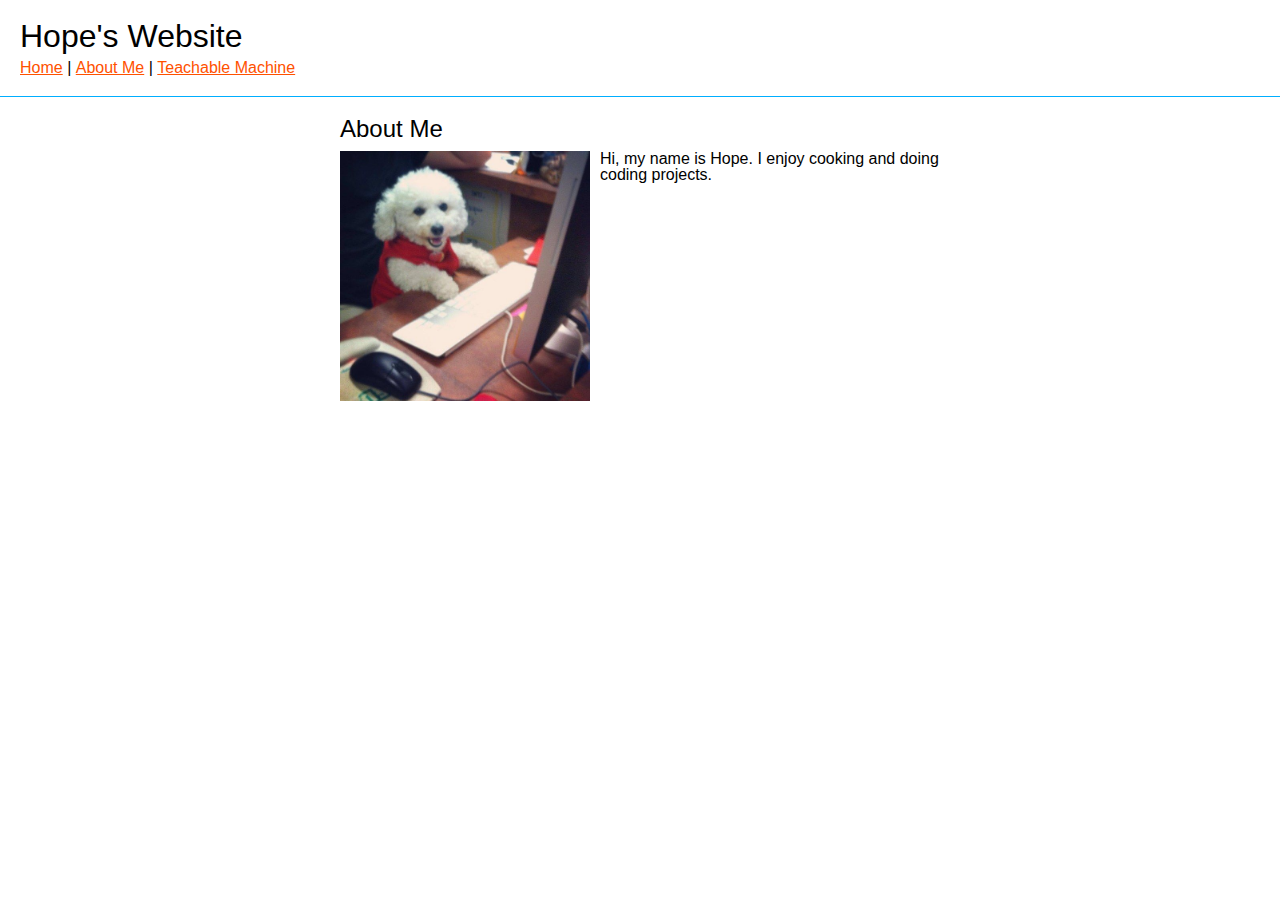
<file: aboutme.html>
<!DOCTYPE html>
<html>

<head>
  <meta charset="utf-8">
  <meta name="viewport" content="width=device-width">
  <title>Hope's Website</title>
  <link href="reset.css" rel="stylesheet" type="text/css" />
  <link href="style.css" rel="stylesheet" type="text/css" />

</head>

<body>
  <header>
    <h1>Hope's Website</h1>
    <nav>
      <ul>
        <li><a href="index.html">Home</a></li>
        <li>|</li>
        <li><a href="aboutme.html">About Me</a></li>
        <li>|</li>
        <li><a href="tm.html">Teachable Machine</a></li>
      </ul>
    </nav>
  </header>
  <div id="aboutme">

    <h2>About Me</h2>
    <img src="img/dog.jpg" alt="circuit board" />
    <p>Hi, my name is Hope. I enjoy cooking and doing coding projects.</p>

  </div>
</body>

</html>
</file>
<file: style.css>
body {
  font-family: sans-serif;
}

a {
  color: rgb(255,81, 0);
  transition: all 300ms;
}

a:hover {
  color: #00AEFF;
}

header {
  margin-bottom: 20px;
  padding: 20px;
  border-bottom: 1px solid rgb(0,174, 255);
}

header h1 {
  font-size: 2em;
  margin-bottom: 8px;
}

header nav ul li {
  display: inline;
}

.project {
  margin-bottom: 20px;
  padding-bottom: 10px;
  border-bottom: 1px solid rgb(0, 174, 255)
}

.project img, #aboutme img {
  width: 250px;
  float: left;
  margin-right: 10px;
  margin-bottom: 10px;
}

.project h2, #aboutme h2 {
  font-size: 1.5em;
  margin-bottom: 10px;
}

.clear {
  clear: both;
}

#project-container, #aboutme {
  margin: 0 auto; /* centers projects div*/
  width: 90%; /* adds space on either side */
  max-width: 600px; /* keeps div getting to wide */
}
</file>
